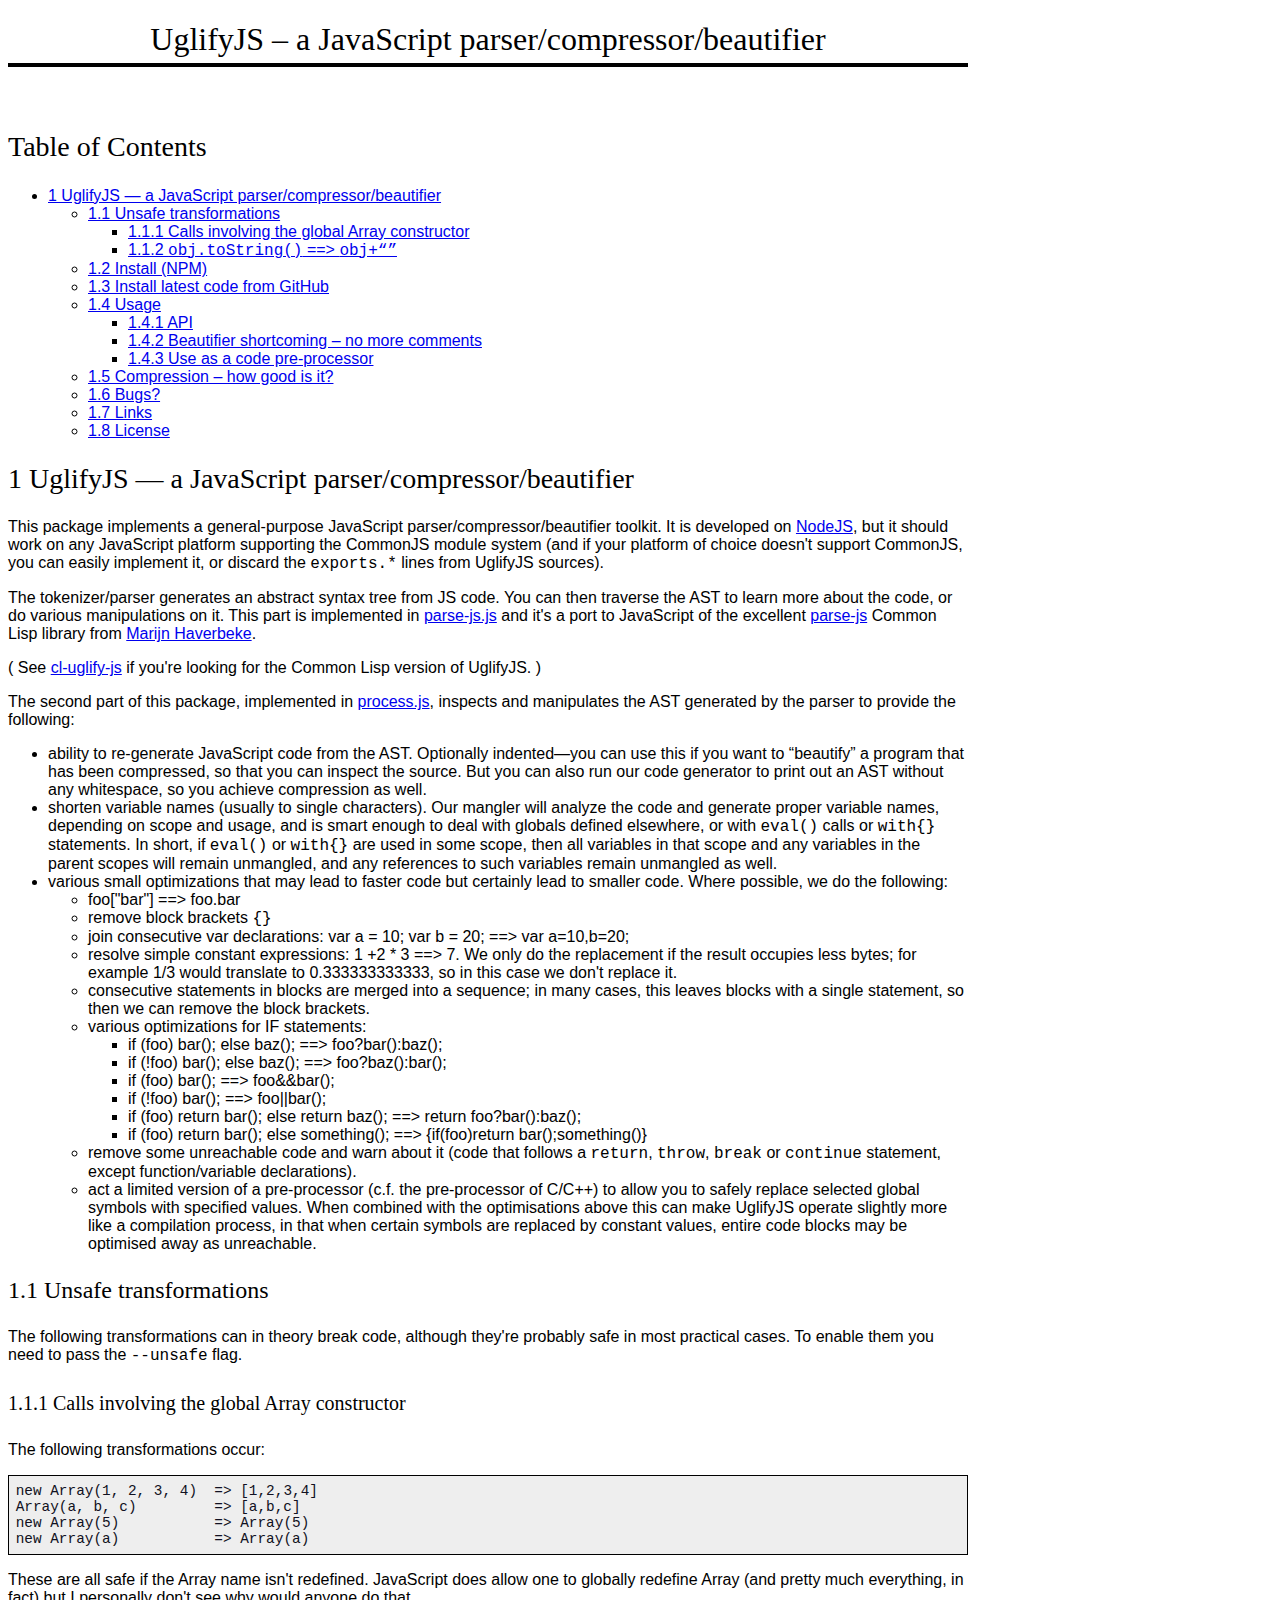
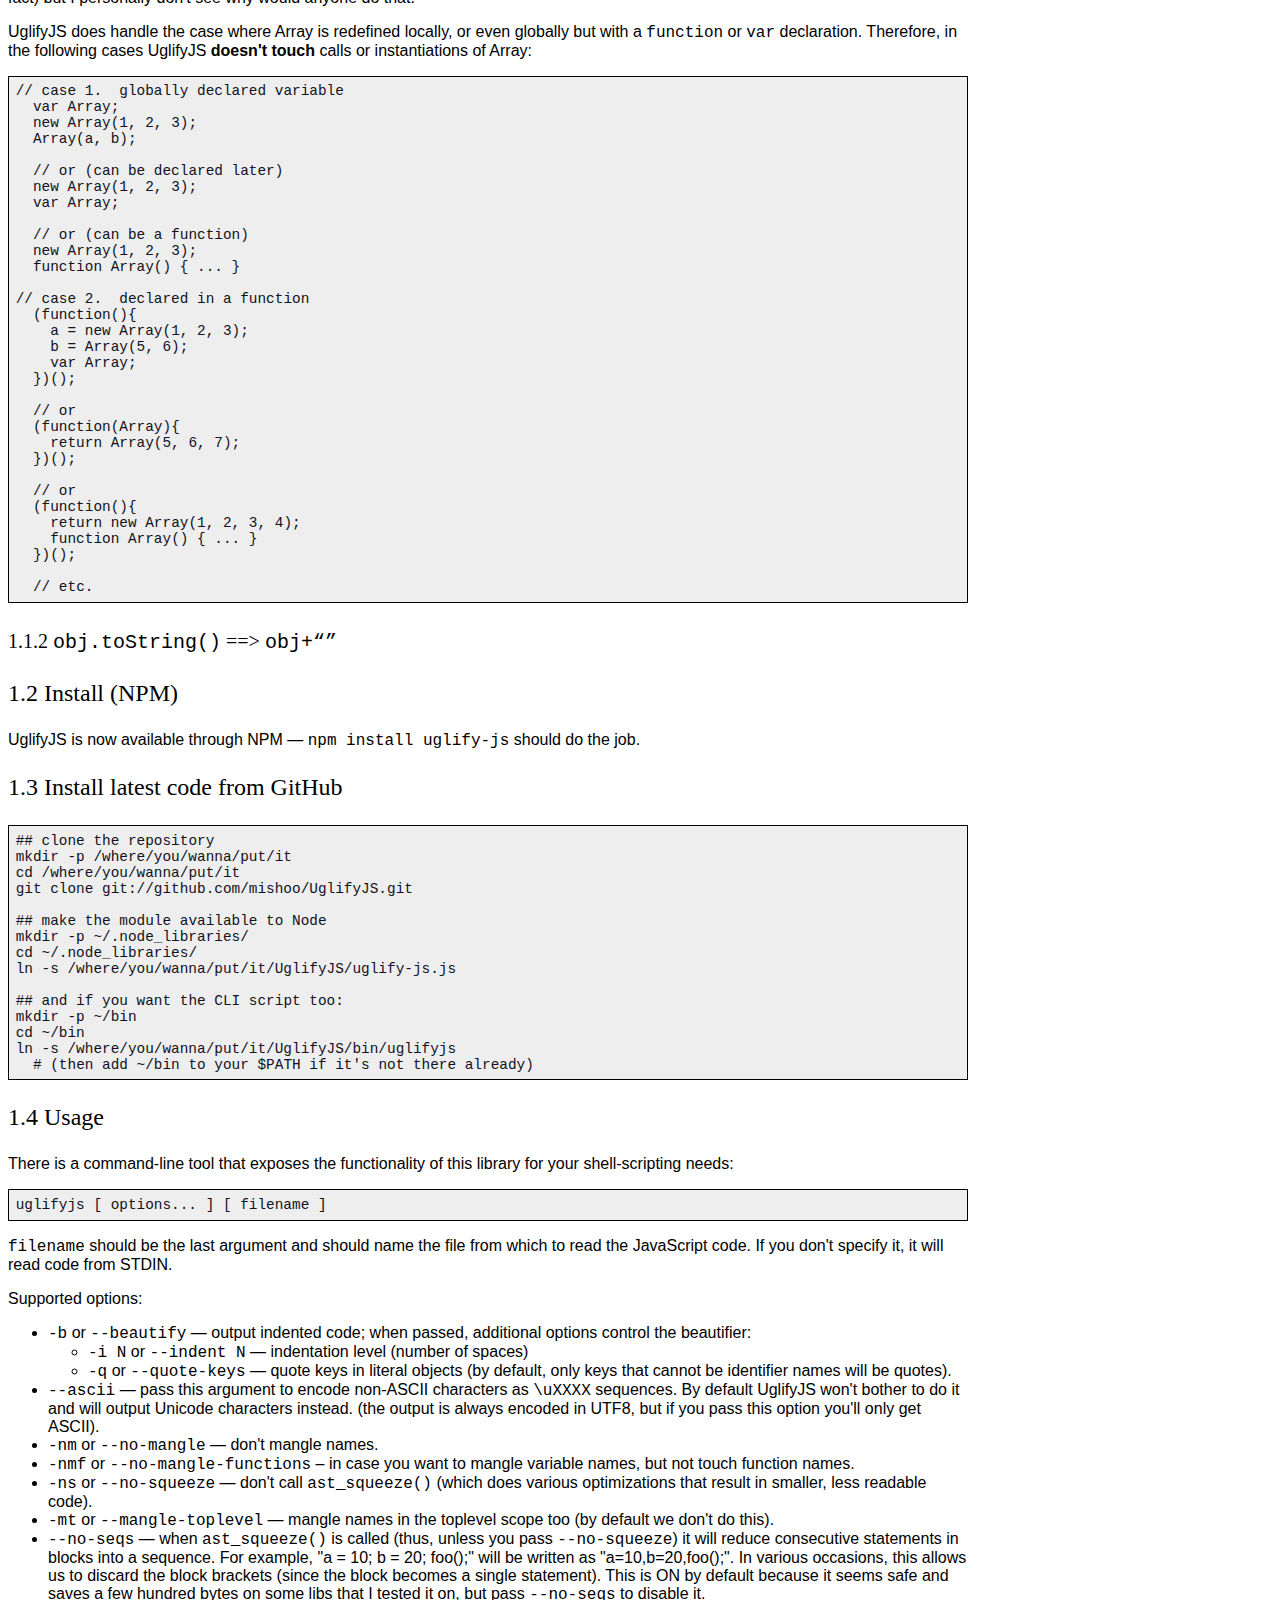
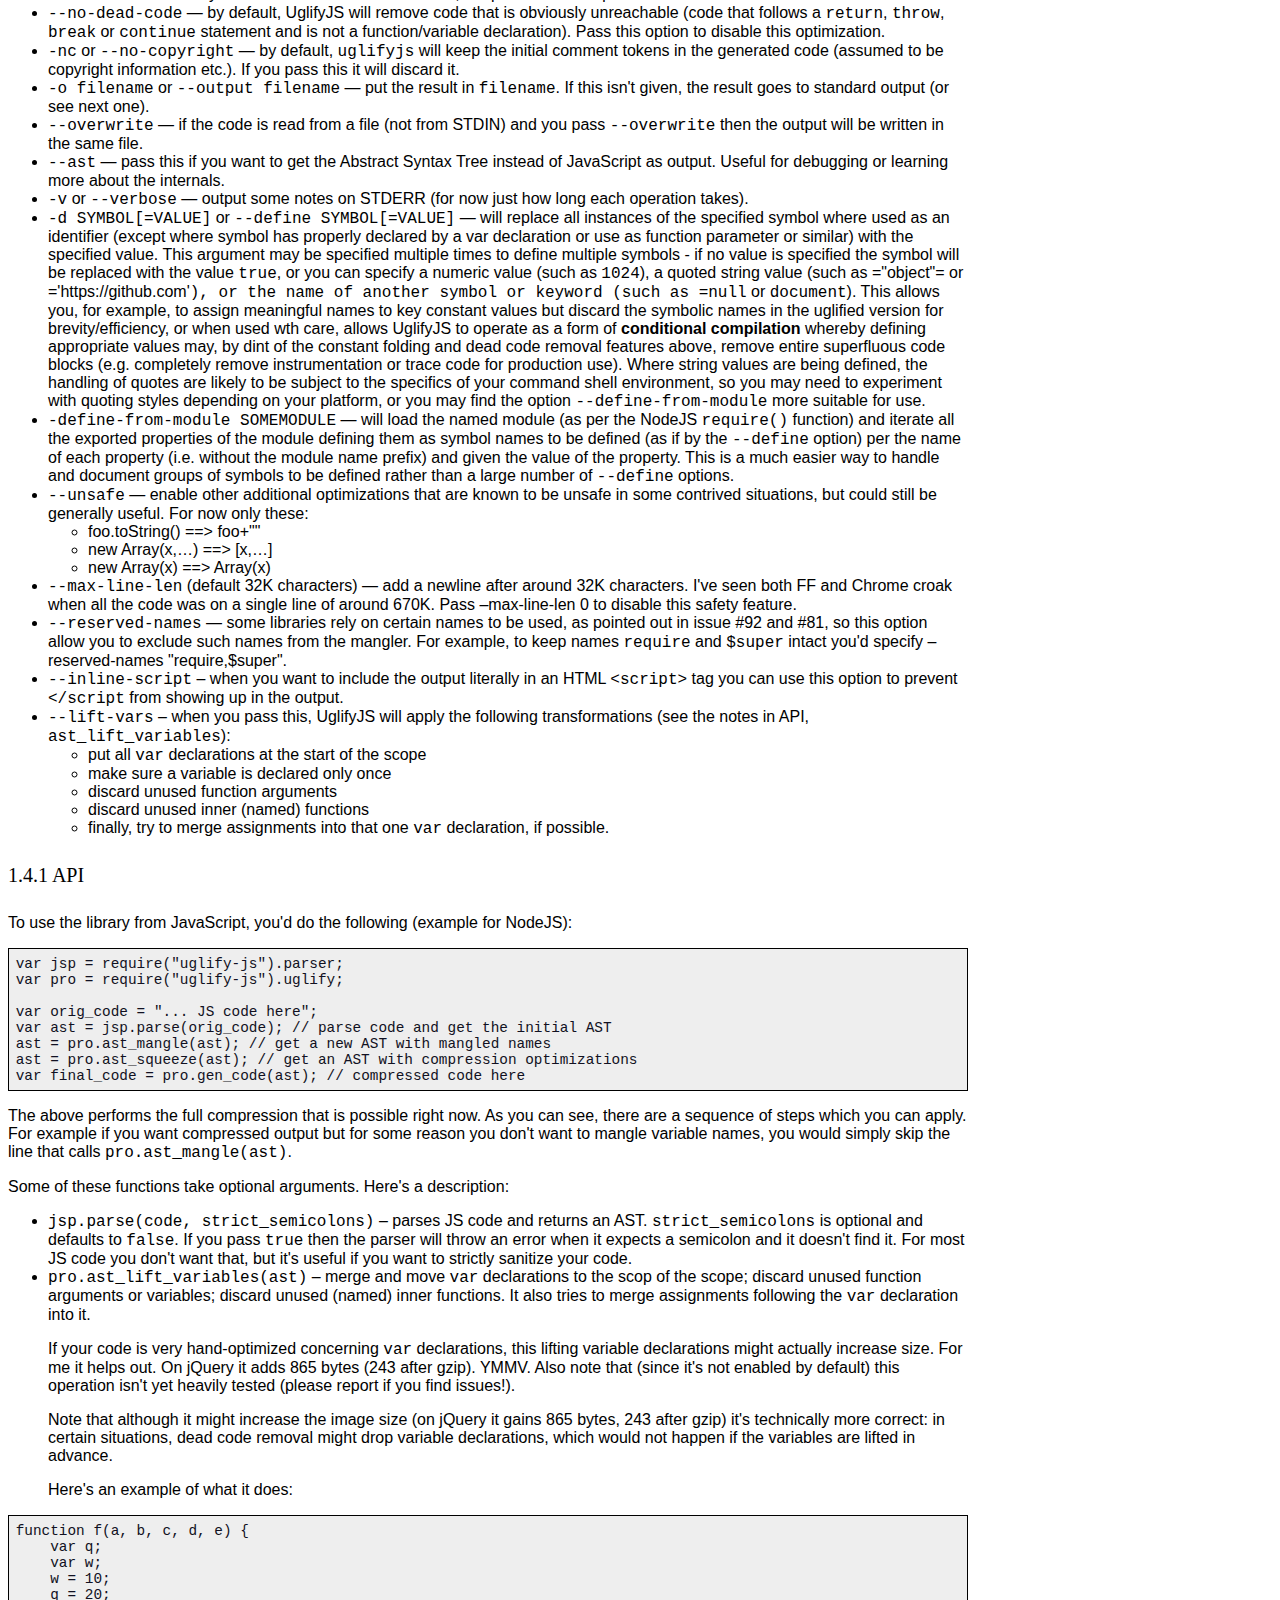
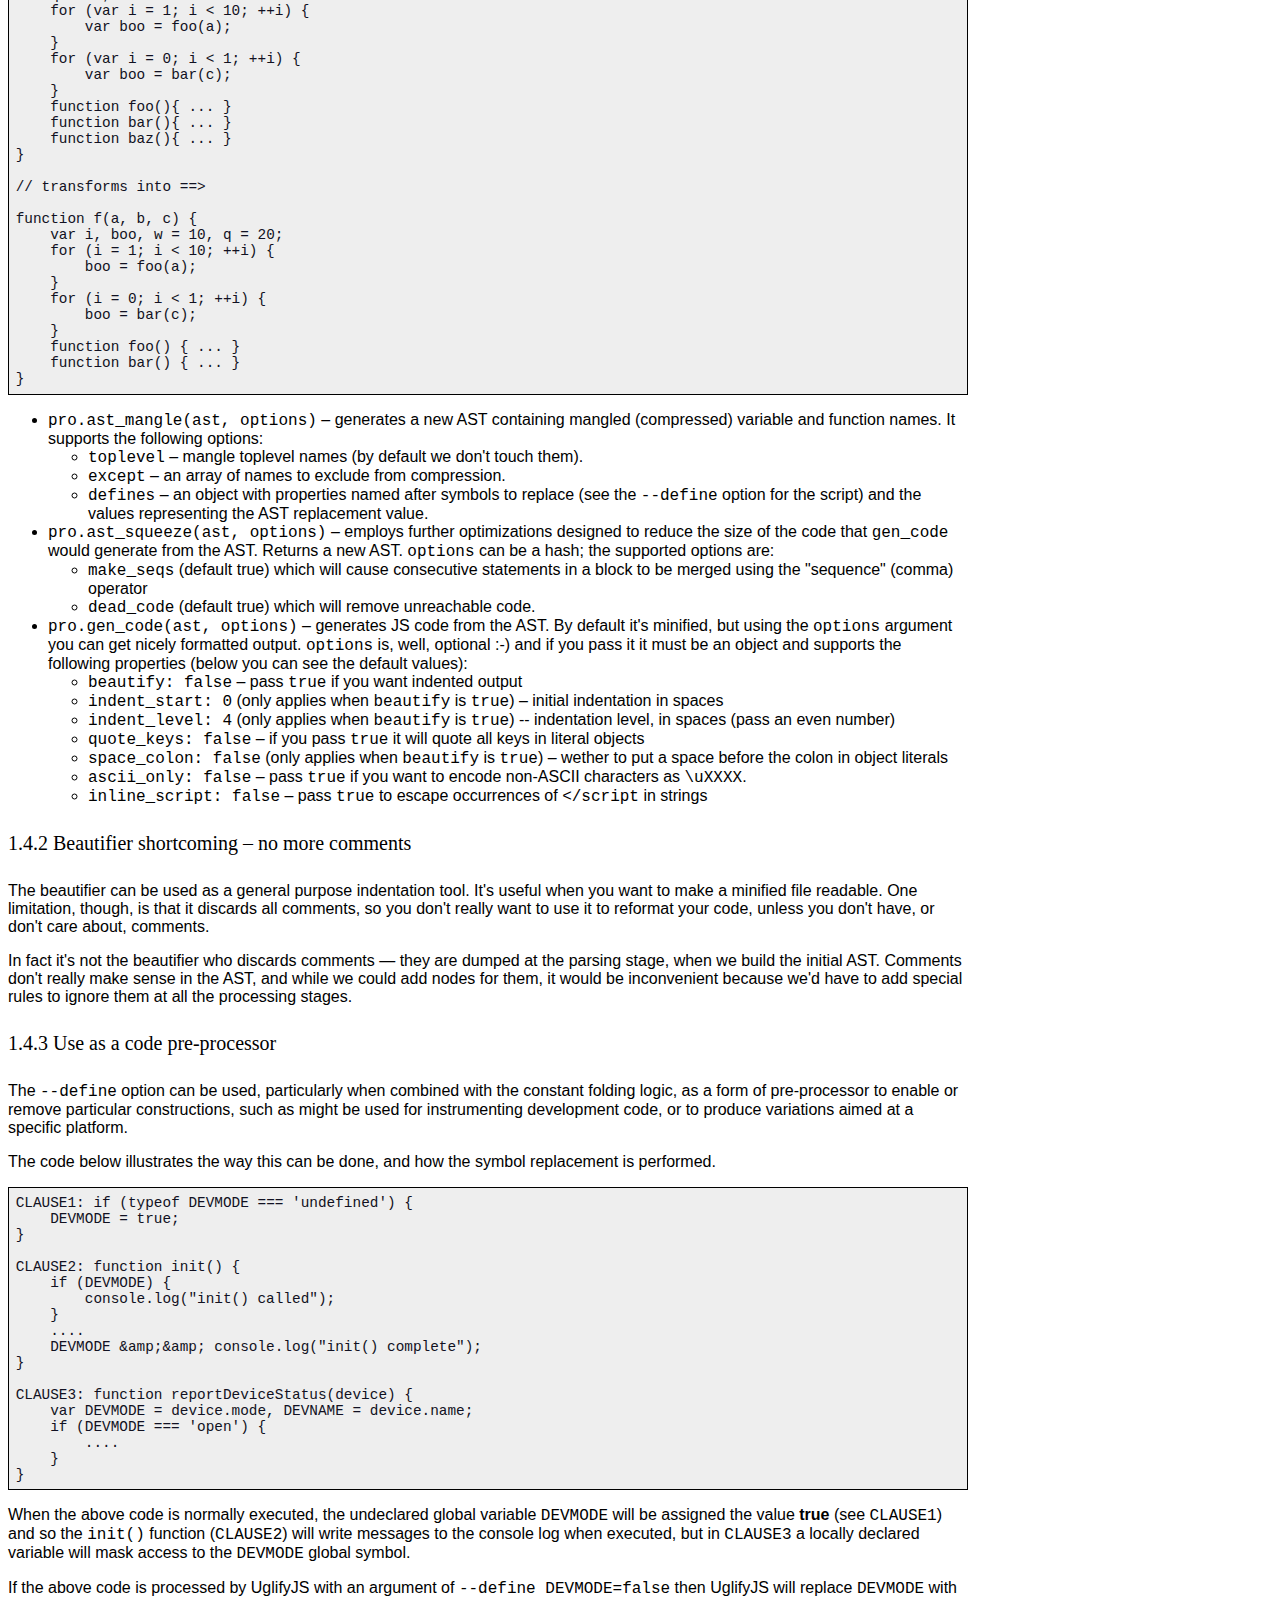
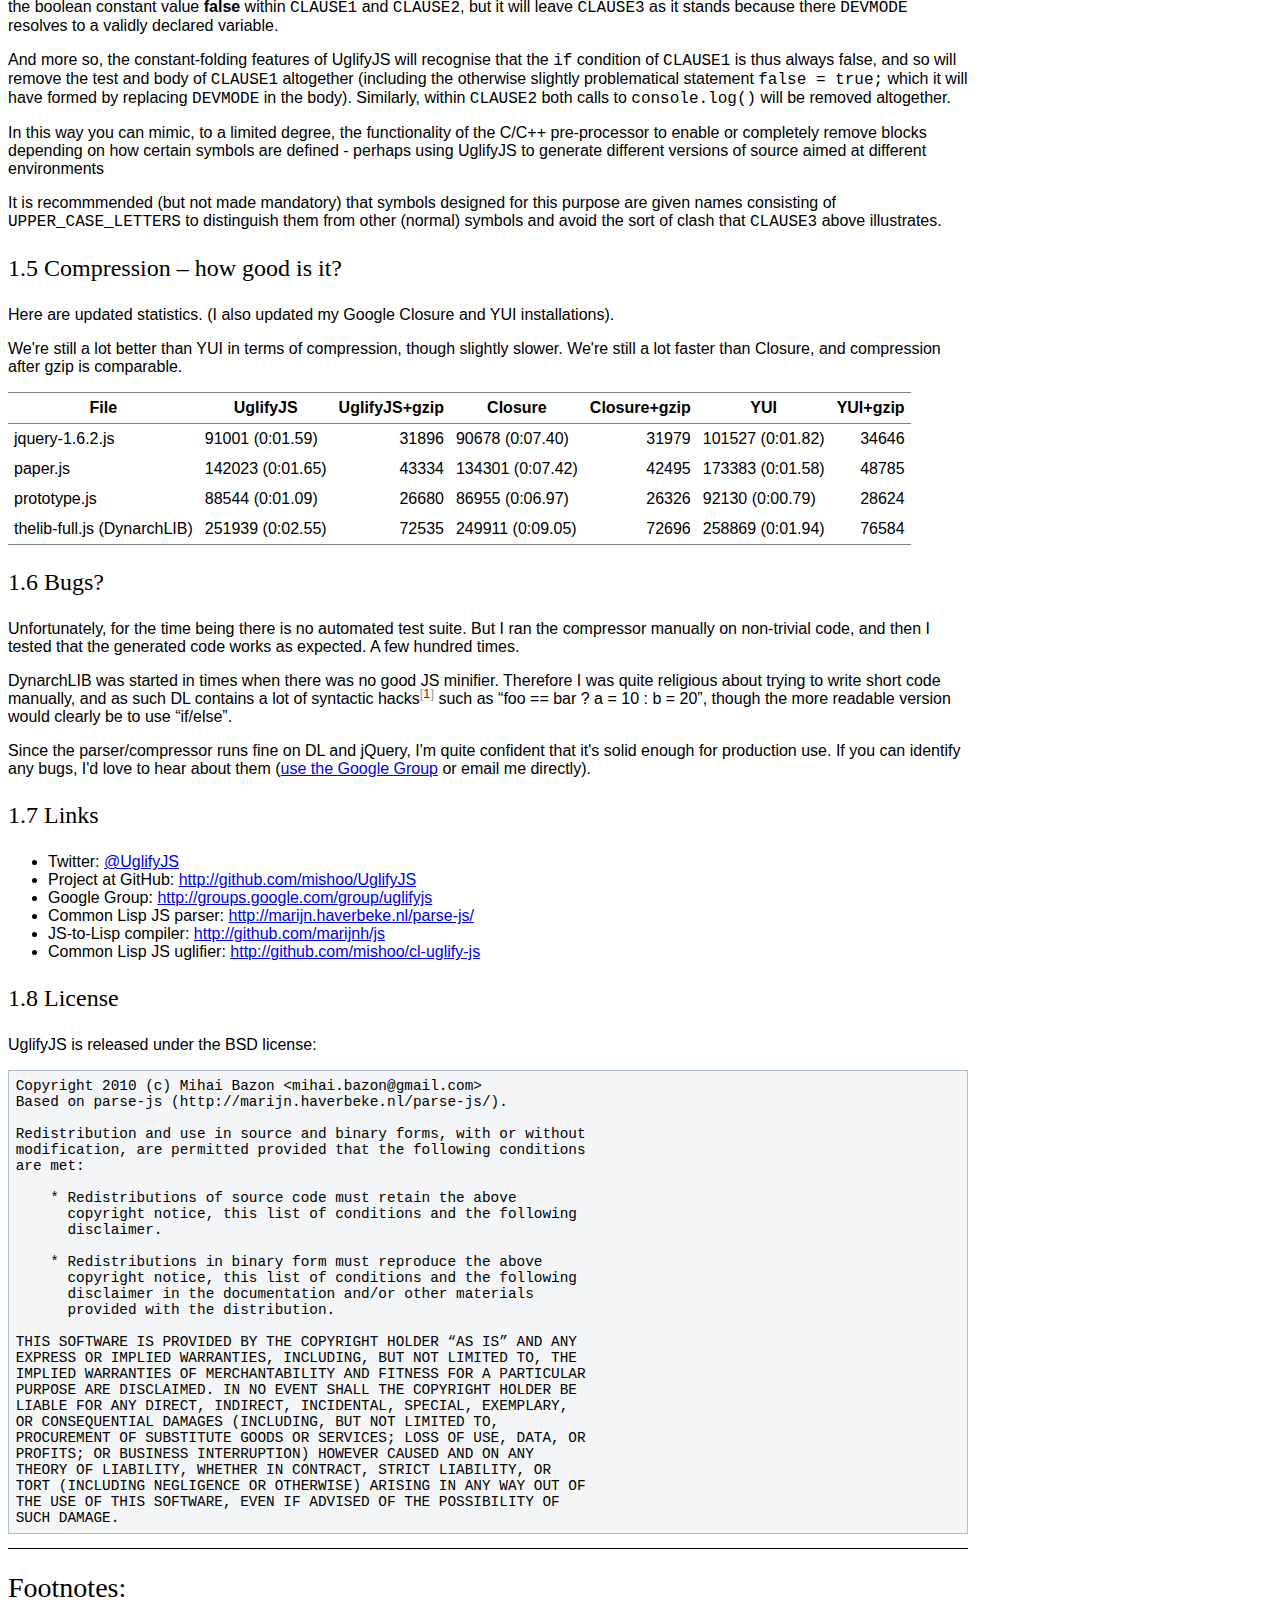
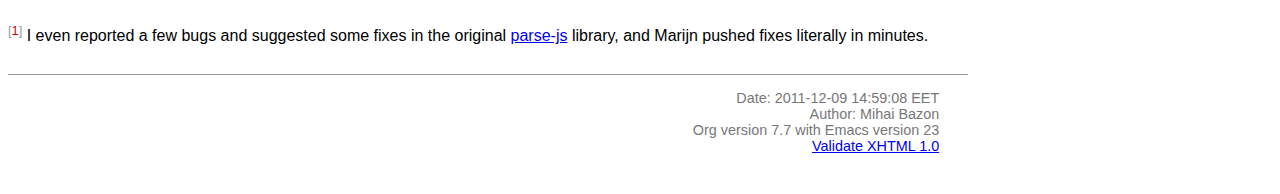
<file: packages/modules/node_modules/uglify-js/README.html>
<?xml version="1.0" encoding="utf-8"?>
<!DOCTYPE html PUBLIC "-//W3C//DTD XHTML 1.0 Strict//EN"
               "http://www.w3.org/TR/xhtml1/DTD/xhtml1-strict.dtd">
<html xmlns="http://www.w3.org/1999/xhtml"
lang="en" xml:lang="en">
<head>
<title>UglifyJS &ndash; a JavaScript parser/compressor/beautifier</title>
<meta http-equiv="Content-Type" content="text/html;charset=utf-8"/>
<meta name="generator" content="Org-mode"/>
<meta name="generated" content="2011-12-09 14:59:08 EET"/>
<meta name="author" content="Mihai Bazon"/>
<meta name="description" content="a JavaScript parser/compressor/beautifier in JavaScript"/>
<meta name="keywords" content="javascript, js, parser, compiler, compressor, mangle, minify, minifier"/>
<style type="text/css">
 <!--/*--><![CDATA[/*><!--*/
  html { font-family: Times, serif; font-size: 12pt; }
  .title  { text-align: center; }
  .todo   { color: red; }
  .done   { color: green; }
  .tag    { background-color: #add8e6; font-weight:normal }
  .target { }
  .timestamp { color: #bebebe; }
  .timestamp-kwd { color: #5f9ea0; }
  .right  {margin-left:auto; margin-right:0px;  text-align:right;}
  .left   {margin-left:0px;  margin-right:auto; text-align:left;}
  .center {margin-left:auto; margin-right:auto; text-align:center;}
  p.verse { margin-left: 3% }
  pre {
	border: 1pt solid #AEBDCC;
	background-color: #F3F5F7;
	padding: 5pt;
	font-family: courier, monospace;
        font-size: 90%;
        overflow:auto;
  }
  table { border-collapse: collapse; }
  td, th { vertical-align: top;  }
  th.right  { text-align:center;  }
  th.left   { text-align:center;   }
  th.center { text-align:center; }
  td.right  { text-align:right;  }
  td.left   { text-align:left;   }
  td.center { text-align:center; }
  dt { font-weight: bold; }
  div.figure { padding: 0.5em; }
  div.figure p { text-align: center; }
  div.inlinetask {
    padding:10px;
    border:2px solid gray;
    margin:10px;
    background: #ffffcc;
  }
  textarea { overflow-x: auto; }
  .linenr { font-size:smaller }
  .code-highlighted {background-color:#ffff00;}
  .org-info-js_info-navigation { border-style:none; }
  #org-info-js_console-label { font-size:10px; font-weight:bold;
                               white-space:nowrap; }
  .org-info-js_search-highlight {background-color:#ffff00; color:#000000;
                                 font-weight:bold; }
  /*]]>*/-->
</style>
<link rel="stylesheet" type="text/css" href="docstyle.css" />
<script type="text/javascript">
<!--/*--><![CDATA[/*><!--*/
 function CodeHighlightOn(elem, id)
 {
   var target = document.getElementById(id);
   if(null != target) {
     elem.cacheClassElem = elem.className;
     elem.cacheClassTarget = target.className;
     target.className = "code-highlighted";
     elem.className   = "code-highlighted";
   }
 }
 function CodeHighlightOff(elem, id)
 {
   var target = document.getElementById(id);
   if(elem.cacheClassElem)
     elem.className = elem.cacheClassElem;
   if(elem.cacheClassTarget)
     target.className = elem.cacheClassTarget;
 }
/*]]>*///-->
</script>

</head>
<body>

<div id="preamble">

</div>

<div id="content">
<h1 class="title">UglifyJS &ndash; a JavaScript parser/compressor/beautifier</h1>


<div id="table-of-contents">
<h2>Table of Contents</h2>
<div id="text-table-of-contents">
<ul>
<li><a href="#sec-1">1 UglifyJS &mdash; a JavaScript parser/compressor/beautifier </a>
<ul>
<li><a href="#sec-1-1">1.1 Unsafe transformations </a>
<ul>
<li><a href="#sec-1-1-1">1.1.1 Calls involving the global Array constructor </a></li>
<li><a href="#sec-1-1-2">1.1.2 <code>obj.toString()</code> ==&gt; <code>obj+“”</code> </a></li>
</ul>
</li>
<li><a href="#sec-1-2">1.2 Install (NPM) </a></li>
<li><a href="#sec-1-3">1.3 Install latest code from GitHub </a></li>
<li><a href="#sec-1-4">1.4 Usage </a>
<ul>
<li><a href="#sec-1-4-1">1.4.1 API </a></li>
<li><a href="#sec-1-4-2">1.4.2 Beautifier shortcoming &ndash; no more comments </a></li>
<li><a href="#sec-1-4-3">1.4.3 Use as a code pre-processor </a></li>
</ul>
</li>
<li><a href="#sec-1-5">1.5 Compression &ndash; how good is it? </a></li>
<li><a href="#sec-1-6">1.6 Bugs? </a></li>
<li><a href="#sec-1-7">1.7 Links </a></li>
<li><a href="#sec-1-8">1.8 License </a></li>
</ul>
</li>
</ul>
</div>
</div>

<div id="outline-container-1" class="outline-2">
<h2 id="sec-1"><span class="section-number-2">1</span> UglifyJS &mdash; a JavaScript parser/compressor/beautifier </h2>
<div class="outline-text-2" id="text-1">


<p>
This package implements a general-purpose JavaScript
parser/compressor/beautifier toolkit.  It is developed on <a href="http://nodejs.org/">NodeJS</a>, but it
should work on any JavaScript platform supporting the CommonJS module system
(and if your platform of choice doesn't support CommonJS, you can easily
implement it, or discard the <code>exports.*</code> lines from UglifyJS sources).
</p>
<p>
The tokenizer/parser generates an abstract syntax tree from JS code.  You
can then traverse the AST to learn more about the code, or do various
manipulations on it.  This part is implemented in <a href="../lib/parse-js.js">parse-js.js</a> and it's a
port to JavaScript of the excellent <a href="http://marijn.haverbeke.nl/parse-js/">parse-js</a> Common Lisp library from <a href="http://marijn.haverbeke.nl/">Marijn Haverbeke</a>.
</p>
<p>
( See <a href="http://github.com/mishoo/cl-uglify-js">cl-uglify-js</a> if you're looking for the Common Lisp version of
UglifyJS. )
</p>
<p>
The second part of this package, implemented in <a href="../lib/process.js">process.js</a>, inspects and
manipulates the AST generated by the parser to provide the following:
</p>
<ul>
<li>ability to re-generate JavaScript code from the AST.  Optionally
  indented&mdash;you can use this if you want to “beautify” a program that has
  been compressed, so that you can inspect the source.  But you can also run
  our code generator to print out an AST without any whitespace, so you
  achieve compression as well.

</li>
<li>shorten variable names (usually to single characters).  Our mangler will
  analyze the code and generate proper variable names, depending on scope
  and usage, and is smart enough to deal with globals defined elsewhere, or
  with <code>eval()</code> calls or <code>with{}</code> statements.  In short, if <code>eval()</code> or
  <code>with{}</code> are used in some scope, then all variables in that scope and any
  variables in the parent scopes will remain unmangled, and any references
  to such variables remain unmangled as well.

</li>
<li>various small optimizations that may lead to faster code but certainly
  lead to smaller code.  Where possible, we do the following:

<ul>
<li>foo["bar"]  ==&gt;  foo.bar

</li>
<li>remove block brackets <code>{}</code>

</li>
<li>join consecutive var declarations:
    var a = 10; var b = 20; ==&gt; var a=10,b=20;

</li>
<li>resolve simple constant expressions: 1 +2 * 3 ==&gt; 7.  We only do the
    replacement if the result occupies less bytes; for example 1/3 would
    translate to 0.333333333333, so in this case we don't replace it.

</li>
<li>consecutive statements in blocks are merged into a sequence; in many
    cases, this leaves blocks with a single statement, so then we can remove
    the block brackets.

</li>
<li>various optimizations for IF statements:

<ul>
<li>if (foo) bar(); else baz(); ==&gt; foo?bar():baz();
</li>
<li>if (!foo) bar(); else baz(); ==&gt; foo?baz():bar();
</li>
<li>if (foo) bar(); ==&gt; foo&amp;&amp;bar();
</li>
<li>if (!foo) bar(); ==&gt; foo||bar();
</li>
<li>if (foo) return bar(); else return baz(); ==&gt; return foo?bar():baz();
</li>
<li>if (foo) return bar(); else something(); ==&gt; {if(foo)return bar();something()}

</li>
</ul>

</li>
<li>remove some unreachable code and warn about it (code that follows a
    <code>return</code>, <code>throw</code>, <code>break</code> or <code>continue</code> statement, except
    function/variable declarations).

</li>
<li>act a limited version of a pre-processor (c.f. the pre-processor of
    C/C++) to allow you to safely replace selected global symbols with
    specified values.  When combined with the optimisations above this can
    make UglifyJS operate slightly more like a compilation process, in
    that when certain symbols are replaced by constant values, entire code
    blocks may be optimised away as unreachable.
</li>
</ul>

</li>
</ul>



</div>

<div id="outline-container-1-1" class="outline-3">
<h3 id="sec-1-1"><span class="section-number-3">1.1</span> <span class="target">Unsafe transformations</span>  </h3>
<div class="outline-text-3" id="text-1-1">


<p>
The following transformations can in theory break code, although they're
probably safe in most practical cases.  To enable them you need to pass the
<code>--unsafe</code> flag.
</p>

</div>

<div id="outline-container-1-1-1" class="outline-4">
<h4 id="sec-1-1-1"><span class="section-number-4">1.1.1</span> Calls involving the global Array constructor </h4>
<div class="outline-text-4" id="text-1-1-1">


<p>
The following transformations occur:
</p>



<pre class="src src-js"><span class="org-keyword">new</span> <span class="org-type">Array</span>(1, 2, 3, 4)  =&gt; [1,2,3,4]
Array(a, b, c)         =&gt; [a,b,c]
<span class="org-keyword">new</span> <span class="org-type">Array</span>(5)           =&gt; Array(5)
<span class="org-keyword">new</span> <span class="org-type">Array</span>(a)           =&gt; Array(a)
</pre>


<p>
These are all safe if the Array name isn't redefined.  JavaScript does allow
one to globally redefine Array (and pretty much everything, in fact) but I
personally don't see why would anyone do that.
</p>
<p>
UglifyJS does handle the case where Array is redefined locally, or even
globally but with a <code>function</code> or <code>var</code> declaration.  Therefore, in the
following cases UglifyJS <b>doesn't touch</b> calls or instantiations of Array:
</p>



<pre class="src src-js"><span class="org-comment-delimiter">// </span><span class="org-comment">case 1.  globally declared variable</span>
  <span class="org-keyword">var</span> <span class="org-variable-name">Array</span>;
  <span class="org-keyword">new</span> <span class="org-type">Array</span>(1, 2, 3);
  Array(a, b);

  <span class="org-comment-delimiter">// </span><span class="org-comment">or (can be declared later)</span>
  <span class="org-keyword">new</span> <span class="org-type">Array</span>(1, 2, 3);
  <span class="org-keyword">var</span> <span class="org-variable-name">Array</span>;

  <span class="org-comment-delimiter">// </span><span class="org-comment">or (can be a function)</span>
  <span class="org-keyword">new</span> <span class="org-type">Array</span>(1, 2, 3);
  <span class="org-keyword">function</span> <span class="org-function-name">Array</span>() { ... }

<span class="org-comment-delimiter">// </span><span class="org-comment">case 2.  declared in a function</span>
  (<span class="org-keyword">function</span>(){
    a = <span class="org-keyword">new</span> <span class="org-type">Array</span>(1, 2, 3);
    b = Array(5, 6);
    <span class="org-keyword">var</span> <span class="org-variable-name">Array</span>;
  })();

  <span class="org-comment-delimiter">// </span><span class="org-comment">or</span>
  (<span class="org-keyword">function</span>(<span class="org-variable-name">Array</span>){
    <span class="org-keyword">return</span> Array(5, 6, 7);
  })();

  <span class="org-comment-delimiter">// </span><span class="org-comment">or</span>
  (<span class="org-keyword">function</span>(){
    <span class="org-keyword">return</span> <span class="org-keyword">new</span> <span class="org-type">Array</span>(1, 2, 3, 4);
    <span class="org-keyword">function</span> <span class="org-function-name">Array</span>() { ... }
  })();

  <span class="org-comment-delimiter">// </span><span class="org-comment">etc.</span>
</pre>


</div>

</div>

<div id="outline-container-1-1-2" class="outline-4">
<h4 id="sec-1-1-2"><span class="section-number-4">1.1.2</span> <code>obj.toString()</code> ==&gt; <code>obj+“”</code> </h4>
<div class="outline-text-4" id="text-1-1-2">


</div>
</div>

</div>

<div id="outline-container-1-2" class="outline-3">
<h3 id="sec-1-2"><span class="section-number-3">1.2</span> Install (NPM) </h3>
<div class="outline-text-3" id="text-1-2">


<p>
UglifyJS is now available through NPM &mdash; <code>npm install uglify-js</code> should do
the job.
</p>
</div>

</div>

<div id="outline-container-1-3" class="outline-3">
<h3 id="sec-1-3"><span class="section-number-3">1.3</span> Install latest code from GitHub </h3>
<div class="outline-text-3" id="text-1-3">





<pre class="src src-sh"><span class="org-comment-delimiter">## </span><span class="org-comment">clone the repository</span>
mkdir -p /where/you/wanna/put/it
<span class="org-builtin">cd</span> /where/you/wanna/put/it
git clone git://github.com/mishoo/UglifyJS.git

<span class="org-comment-delimiter">## </span><span class="org-comment">make the module available to Node</span>
mkdir -p ~/.node_libraries/
<span class="org-builtin">cd</span> ~/.node_libraries/
ln -s /where/you/wanna/put/it/UglifyJS/uglify-js.js

<span class="org-comment-delimiter">## </span><span class="org-comment">and if you want the CLI script too:</span>
mkdir -p ~/bin
<span class="org-builtin">cd</span> ~/bin
ln -s /where/you/wanna/put/it/UglifyJS/bin/uglifyjs
  <span class="org-comment-delimiter"># </span><span class="org-comment">(then add ~/bin to your $PATH if it's not there already)</span>
</pre>


</div>

</div>

<div id="outline-container-1-4" class="outline-3">
<h3 id="sec-1-4"><span class="section-number-3">1.4</span> Usage </h3>
<div class="outline-text-3" id="text-1-4">


<p>
There is a command-line tool that exposes the functionality of this library
for your shell-scripting needs:
</p>



<pre class="src src-sh">uglifyjs [ options... ] [ filename ]
</pre>


<p>
<code>filename</code> should be the last argument and should name the file from which
to read the JavaScript code.  If you don't specify it, it will read code
from STDIN.
</p>
<p>
Supported options:
</p>
<ul>
<li><code>-b</code> or <code>--beautify</code> &mdash; output indented code; when passed, additional
  options control the beautifier:

<ul>
<li><code>-i N</code> or <code>--indent N</code> &mdash; indentation level (number of spaces)

</li>
<li><code>-q</code> or <code>--quote-keys</code> &mdash; quote keys in literal objects (by default,
    only keys that cannot be identifier names will be quotes).

</li>
</ul>

</li>
<li><code>--ascii</code> &mdash; pass this argument to encode non-ASCII characters as
  <code>\uXXXX</code> sequences.  By default UglifyJS won't bother to do it and will
  output Unicode characters instead.  (the output is always encoded in UTF8,
  but if you pass this option you'll only get ASCII).

</li>
<li><code>-nm</code> or <code>--no-mangle</code> &mdash; don't mangle names.

</li>
<li><code>-nmf</code> or <code>--no-mangle-functions</code> &ndash; in case you want to mangle variable
  names, but not touch function names.

</li>
<li><code>-ns</code> or <code>--no-squeeze</code> &mdash; don't call <code>ast_squeeze()</code> (which does various
  optimizations that result in smaller, less readable code).

</li>
<li><code>-mt</code> or <code>--mangle-toplevel</code> &mdash; mangle names in the toplevel scope too
  (by default we don't do this).

</li>
<li><code>--no-seqs</code> &mdash; when <code>ast_squeeze()</code> is called (thus, unless you pass
  <code>--no-squeeze</code>) it will reduce consecutive statements in blocks into a
  sequence.  For example, "a = 10; b = 20; foo();" will be written as
  "a=10,b=20,foo();".  In various occasions, this allows us to discard the
  block brackets (since the block becomes a single statement).  This is ON
  by default because it seems safe and saves a few hundred bytes on some
  libs that I tested it on, but pass <code>--no-seqs</code> to disable it.

</li>
<li><code>--no-dead-code</code> &mdash; by default, UglifyJS will remove code that is
  obviously unreachable (code that follows a <code>return</code>, <code>throw</code>, <code>break</code> or
  <code>continue</code> statement and is not a function/variable declaration).  Pass
  this option to disable this optimization.

</li>
<li><code>-nc</code> or <code>--no-copyright</code> &mdash; by default, <code>uglifyjs</code> will keep the initial
  comment tokens in the generated code (assumed to be copyright information
  etc.).  If you pass this it will discard it.

</li>
<li><code>-o filename</code> or <code>--output filename</code> &mdash; put the result in <code>filename</code>.  If
  this isn't given, the result goes to standard output (or see next one).

</li>
<li><code>--overwrite</code> &mdash; if the code is read from a file (not from STDIN) and you
  pass <code>--overwrite</code> then the output will be written in the same file.

</li>
<li><code>--ast</code> &mdash; pass this if you want to get the Abstract Syntax Tree instead
  of JavaScript as output.  Useful for debugging or learning more about the
  internals.

</li>
<li><code>-v</code> or <code>--verbose</code> &mdash; output some notes on STDERR (for now just how long
  each operation takes).

</li>
<li><code>-d SYMBOL[=VALUE]</code> or <code>--define SYMBOL[=VALUE]</code> &mdash; will replace
  all instances of the specified symbol where used as an identifier
  (except where symbol has properly declared by a var declaration or
  use as function parameter or similar) with the specified value. This
  argument may be specified multiple times to define multiple
  symbols - if no value is specified the symbol will be replaced with
  the value <code>true</code>, or you can specify a numeric value (such as
  <code>1024</code>), a quoted string value (such as ="object"= or
  ='https://github.com'<code>), or the name of another symbol or keyword   (such as =null</code> or <code>document</code>).
  This allows you, for example, to assign meaningful names to key
  constant values but discard the symbolic names in the uglified
  version for brevity/efficiency, or when used wth care, allows
  UglifyJS to operate as a form of <b>conditional compilation</b>
  whereby defining appropriate values may, by dint of the constant
  folding and dead code removal features above, remove entire
  superfluous code blocks (e.g. completely remove instrumentation or
  trace code for production use).
  Where string values are being defined, the handling of quotes are
  likely to be subject to the specifics of your command shell
  environment, so you may need to experiment with quoting styles
  depending on your platform, or you may find the option
  <code>--define-from-module</code> more suitable for use.

</li>
<li><code>-define-from-module SOMEMODULE</code> &mdash; will load the named module (as
  per the NodeJS <code>require()</code> function) and iterate all the exported
  properties of the module defining them as symbol names to be defined
  (as if by the <code>--define</code> option) per the name of each property
  (i.e. without the module name prefix) and given the value of the
  property. This is a much easier way to handle and document groups of
  symbols to be defined rather than a large number of <code>--define</code>
  options.

</li>
<li><code>--unsafe</code> &mdash; enable other additional optimizations that are known to be
  unsafe in some contrived situations, but could still be generally useful.
  For now only these:

<ul>
<li>foo.toString()  ==&gt;  foo+""
</li>
<li>new Array(x,&hellip;)  ==&gt; [x,&hellip;]
</li>
<li>new Array(x) ==&gt; Array(x)

</li>
</ul>

</li>
<li><code>--max-line-len</code> (default 32K characters) &mdash; add a newline after around
  32K characters.  I've seen both FF and Chrome croak when all the code was
  on a single line of around 670K.  Pass &ndash;max-line-len 0 to disable this
  safety feature.

</li>
<li><code>--reserved-names</code> &mdash; some libraries rely on certain names to be used, as
  pointed out in issue #92 and #81, so this option allow you to exclude such
  names from the mangler.  For example, to keep names <code>require</code> and <code>$super</code>
  intact you'd specify &ndash;reserved-names "require,$super".

</li>
<li><code>--inline-script</code> &ndash; when you want to include the output literally in an
  HTML <code>&lt;script&gt;</code> tag you can use this option to prevent <code>&lt;/script</code> from
  showing up in the output.

</li>
<li><code>--lift-vars</code> &ndash; when you pass this, UglifyJS will apply the following
  transformations (see the notes in API, <code>ast_lift_variables</code>):

<ul>
<li>put all <code>var</code> declarations at the start of the scope
</li>
<li>make sure a variable is declared only once
</li>
<li>discard unused function arguments
</li>
<li>discard unused inner (named) functions
</li>
<li>finally, try to merge assignments into that one <code>var</code> declaration, if
    possible.
</li>
</ul>

</li>
</ul>



</div>

<div id="outline-container-1-4-1" class="outline-4">
<h4 id="sec-1-4-1"><span class="section-number-4">1.4.1</span> API </h4>
<div class="outline-text-4" id="text-1-4-1">


<p>
To use the library from JavaScript, you'd do the following (example for
NodeJS):
</p>



<pre class="src src-js"><span class="org-keyword">var</span> <span class="org-variable-name">jsp</span> = require(<span class="org-string">"uglify-js"</span>).parser;
<span class="org-keyword">var</span> <span class="org-variable-name">pro</span> = require(<span class="org-string">"uglify-js"</span>).uglify;

<span class="org-keyword">var</span> <span class="org-variable-name">orig_code</span> = <span class="org-string">"... JS code here"</span>;
<span class="org-keyword">var</span> <span class="org-variable-name">ast</span> = jsp.parse(orig_code); <span class="org-comment-delimiter">// </span><span class="org-comment">parse code and get the initial AST</span>
ast = pro.ast_mangle(ast); <span class="org-comment-delimiter">// </span><span class="org-comment">get a new AST with mangled names</span>
ast = pro.ast_squeeze(ast); <span class="org-comment-delimiter">// </span><span class="org-comment">get an AST with compression optimizations</span>
<span class="org-keyword">var</span> <span class="org-variable-name">final_code</span> = pro.gen_code(ast); <span class="org-comment-delimiter">// </span><span class="org-comment">compressed code here</span>
</pre>


<p>
The above performs the full compression that is possible right now.  As you
can see, there are a sequence of steps which you can apply.  For example if
you want compressed output but for some reason you don't want to mangle
variable names, you would simply skip the line that calls
<code>pro.ast_mangle(ast)</code>.
</p>
<p>
Some of these functions take optional arguments.  Here's a description:
</p>
<ul>
<li><code>jsp.parse(code, strict_semicolons)</code> &ndash; parses JS code and returns an AST.
  <code>strict_semicolons</code> is optional and defaults to <code>false</code>.  If you pass
  <code>true</code> then the parser will throw an error when it expects a semicolon and
  it doesn't find it.  For most JS code you don't want that, but it's useful
  if you want to strictly sanitize your code.

</li>
<li><code>pro.ast_lift_variables(ast)</code> &ndash; merge and move <code>var</code> declarations to the
  scop of the scope; discard unused function arguments or variables; discard
  unused (named) inner functions.  It also tries to merge assignments
  following the <code>var</code> declaration into it.

<p>
  If your code is very hand-optimized concerning <code>var</code> declarations, this
  lifting variable declarations might actually increase size.  For me it
  helps out.  On jQuery it adds 865 bytes (243 after gzip).  YMMV.  Also
  note that (since it's not enabled by default) this operation isn't yet
  heavily tested (please report if you find issues!).
</p>
<p>
  Note that although it might increase the image size (on jQuery it gains
  865 bytes, 243 after gzip) it's technically more correct: in certain
  situations, dead code removal might drop variable declarations, which
  would not happen if the variables are lifted in advance.
</p>
<p>
  Here's an example of what it does:
</p></li>
</ul>





<pre class="src src-js"><span class="org-keyword">function</span> <span class="org-function-name">f</span>(<span class="org-variable-name">a</span>, <span class="org-variable-name">b</span>, <span class="org-variable-name">c</span>, <span class="org-variable-name">d</span>, <span class="org-variable-name">e</span>) {
    <span class="org-keyword">var</span> <span class="org-variable-name">q</span>;
    <span class="org-keyword">var</span> <span class="org-variable-name">w</span>;
    w = 10;
    q = 20;
    <span class="org-keyword">for</span> (<span class="org-keyword">var</span> <span class="org-variable-name">i</span> = 1; i &lt; 10; ++i) {
        <span class="org-keyword">var</span> <span class="org-variable-name">boo</span> = foo(a);
    }
    <span class="org-keyword">for</span> (<span class="org-keyword">var</span> <span class="org-variable-name">i</span> = 0; i &lt; 1; ++i) {
        <span class="org-keyword">var</span> <span class="org-variable-name">boo</span> = bar(c);
    }
    <span class="org-keyword">function</span> <span class="org-function-name">foo</span>(){ ... }
    <span class="org-keyword">function</span> <span class="org-function-name">bar</span>(){ ... }
    <span class="org-keyword">function</span> <span class="org-function-name">baz</span>(){ ... }
}

<span class="org-comment-delimiter">// </span><span class="org-comment">transforms into ==&gt;</span>

<span class="org-keyword">function</span> <span class="org-function-name">f</span>(<span class="org-variable-name">a</span>, <span class="org-variable-name">b</span>, <span class="org-variable-name">c</span>) {
    <span class="org-keyword">var</span> <span class="org-variable-name">i</span>, <span class="org-variable-name">boo</span>, <span class="org-variable-name">w</span> = 10, <span class="org-variable-name">q</span> = 20;
    <span class="org-keyword">for</span> (i = 1; i &lt; 10; ++i) {
        boo = foo(a);
    }
    <span class="org-keyword">for</span> (i = 0; i &lt; 1; ++i) {
        boo = bar(c);
    }
    <span class="org-keyword">function</span> <span class="org-function-name">foo</span>() { ... }
    <span class="org-keyword">function</span> <span class="org-function-name">bar</span>() { ... }
}
</pre>


<ul>
<li><code>pro.ast_mangle(ast, options)</code> &ndash; generates a new AST containing mangled
  (compressed) variable and function names.  It supports the following
  options:

<ul>
<li><code>toplevel</code> &ndash; mangle toplevel names (by default we don't touch them).
</li>
<li><code>except</code> &ndash; an array of names to exclude from compression.
</li>
<li><code>defines</code> &ndash; an object with properties named after symbols to
    replace (see the <code>--define</code> option for the script) and the values
    representing the AST replacement value.

</li>
</ul>

</li>
<li><code>pro.ast_squeeze(ast, options)</code> &ndash; employs further optimizations designed
  to reduce the size of the code that <code>gen_code</code> would generate from the
  AST.  Returns a new AST.  <code>options</code> can be a hash; the supported options
  are:

<ul>
<li><code>make_seqs</code> (default true) which will cause consecutive statements in a
    block to be merged using the "sequence" (comma) operator

</li>
<li><code>dead_code</code> (default true) which will remove unreachable code.

</li>
</ul>

</li>
<li><code>pro.gen_code(ast, options)</code> &ndash; generates JS code from the AST.  By
  default it's minified, but using the <code>options</code> argument you can get nicely
  formatted output.  <code>options</code> is, well, optional :-) and if you pass it it
  must be an object and supports the following properties (below you can see
  the default values):

<ul>
<li><code>beautify: false</code> &ndash; pass <code>true</code> if you want indented output
</li>
<li><code>indent_start: 0</code> (only applies when <code>beautify</code> is <code>true</code>) &ndash; initial
    indentation in spaces
</li>
<li><code>indent_level: 4</code> (only applies when <code>beautify</code> is <code>true</code>) --
    indentation level, in spaces (pass an even number)
</li>
<li><code>quote_keys: false</code> &ndash; if you pass <code>true</code> it will quote all keys in
    literal objects
</li>
<li><code>space_colon: false</code> (only applies when <code>beautify</code> is <code>true</code>) &ndash; wether
    to put a space before the colon in object literals
</li>
<li><code>ascii_only: false</code> &ndash; pass <code>true</code> if you want to encode non-ASCII
    characters as <code>\uXXXX</code>.
</li>
<li><code>inline_script: false</code> &ndash; pass <code>true</code> to escape occurrences of
    <code>&lt;/script</code> in strings
</li>
</ul>

</li>
</ul>


</div>

</div>

<div id="outline-container-1-4-2" class="outline-4">
<h4 id="sec-1-4-2"><span class="section-number-4">1.4.2</span> Beautifier shortcoming &ndash; no more comments </h4>
<div class="outline-text-4" id="text-1-4-2">


<p>
The beautifier can be used as a general purpose indentation tool.  It's
useful when you want to make a minified file readable.  One limitation,
though, is that it discards all comments, so you don't really want to use it
to reformat your code, unless you don't have, or don't care about, comments.
</p>
<p>
In fact it's not the beautifier who discards comments &mdash; they are dumped at
the parsing stage, when we build the initial AST.  Comments don't really
make sense in the AST, and while we could add nodes for them, it would be
inconvenient because we'd have to add special rules to ignore them at all
the processing stages.
</p>
</div>

</div>

<div id="outline-container-1-4-3" class="outline-4">
<h4 id="sec-1-4-3"><span class="section-number-4">1.4.3</span> Use as a code pre-processor </h4>
<div class="outline-text-4" id="text-1-4-3">


<p>
The <code>--define</code> option can be used, particularly when combined with the
constant folding logic, as a form of pre-processor to enable or remove
particular constructions, such as might be used for instrumenting
development code, or to produce variations aimed at a specific
platform.
</p>
<p>
The code below illustrates the way this can be done, and how the
symbol replacement is performed.
</p>



<pre class="src src-js">CLAUSE1: <span class="org-keyword">if</span> (<span class="org-keyword">typeof</span> DEVMODE === <span class="org-string">'undefined'</span>) {
    DEVMODE = <span class="org-constant">true</span>;
}

<span class="org-function-name">CLAUSE2</span>: <span class="org-keyword">function</span> init() {
    <span class="org-keyword">if</span> (DEVMODE) {
        console.log(<span class="org-string">"init() called"</span>);
    }
    ....
    DEVMODE &amp;amp;&amp;amp; console.log(<span class="org-string">"init() complete"</span>);
}

<span class="org-function-name">CLAUSE3</span>: <span class="org-keyword">function</span> reportDeviceStatus(<span class="org-variable-name">device</span>) {
    <span class="org-keyword">var</span> <span class="org-variable-name">DEVMODE</span> = device.mode, <span class="org-variable-name">DEVNAME</span> = device.name;
    <span class="org-keyword">if</span> (DEVMODE === <span class="org-string">'open'</span>) {
        ....
    }
}
</pre>


<p>
When the above code is normally executed, the undeclared global
variable <code>DEVMODE</code> will be assigned the value <b>true</b> (see <code>CLAUSE1</code>)
and so the <code>init()</code> function (<code>CLAUSE2</code>) will write messages to the
console log when executed, but in <code>CLAUSE3</code> a locally declared
variable will mask access to the <code>DEVMODE</code> global symbol.
</p>
<p>
If the above code is processed by UglifyJS with an argument of
<code>--define DEVMODE=false</code> then UglifyJS will replace <code>DEVMODE</code> with the
boolean constant value <b>false</b> within <code>CLAUSE1</code> and <code>CLAUSE2</code>, but it
will leave <code>CLAUSE3</code> as it stands because there <code>DEVMODE</code> resolves to
a validly declared variable.
</p>
<p>
And more so, the constant-folding features of UglifyJS will recognise
that the <code>if</code> condition of <code>CLAUSE1</code> is thus always false, and so will
remove the test and body of <code>CLAUSE1</code> altogether (including the
otherwise slightly problematical statement <code>false = true;</code> which it
will have formed by replacing <code>DEVMODE</code> in the body).  Similarly,
within <code>CLAUSE2</code> both calls to <code>console.log()</code> will be removed
altogether.
</p>
<p>
In this way you can mimic, to a limited degree, the functionality of
the C/C++ pre-processor to enable or completely remove blocks
depending on how certain symbols are defined - perhaps using UglifyJS
to generate different versions of source aimed at different
environments
</p>
<p>
It is recommmended (but not made mandatory) that symbols designed for
this purpose are given names consisting of <code>UPPER_CASE_LETTERS</code> to
distinguish them from other (normal) symbols and avoid the sort of
clash that <code>CLAUSE3</code> above illustrates.
</p>
</div>
</div>

</div>

<div id="outline-container-1-5" class="outline-3">
<h3 id="sec-1-5"><span class="section-number-3">1.5</span> Compression &ndash; how good is it? </h3>
<div class="outline-text-3" id="text-1-5">


<p>
Here are updated statistics.  (I also updated my Google Closure and YUI
installations).
</p>
<p>
We're still a lot better than YUI in terms of compression, though slightly
slower.  We're still a lot faster than Closure, and compression after gzip
is comparable.
</p>
<table border="2" cellspacing="0" cellpadding="6" rules="groups" frame="hsides">
<caption></caption>
<colgroup><col class="left" /><col class="left" /><col class="right" /><col class="left" /><col class="right" /><col class="left" /><col class="right" />
</colgroup>
<thead>
<tr><th scope="col" class="left">File</th><th scope="col" class="left">UglifyJS</th><th scope="col" class="right">UglifyJS+gzip</th><th scope="col" class="left">Closure</th><th scope="col" class="right">Closure+gzip</th><th scope="col" class="left">YUI</th><th scope="col" class="right">YUI+gzip</th></tr>
</thead>
<tbody>
<tr><td class="left">jquery-1.6.2.js</td><td class="left">91001 (0:01.59)</td><td class="right">31896</td><td class="left">90678 (0:07.40)</td><td class="right">31979</td><td class="left">101527 (0:01.82)</td><td class="right">34646</td></tr>
<tr><td class="left">paper.js</td><td class="left">142023 (0:01.65)</td><td class="right">43334</td><td class="left">134301 (0:07.42)</td><td class="right">42495</td><td class="left">173383 (0:01.58)</td><td class="right">48785</td></tr>
<tr><td class="left">prototype.js</td><td class="left">88544 (0:01.09)</td><td class="right">26680</td><td class="left">86955 (0:06.97)</td><td class="right">26326</td><td class="left">92130 (0:00.79)</td><td class="right">28624</td></tr>
<tr><td class="left">thelib-full.js (DynarchLIB)</td><td class="left">251939 (0:02.55)</td><td class="right">72535</td><td class="left">249911 (0:09.05)</td><td class="right">72696</td><td class="left">258869 (0:01.94)</td><td class="right">76584</td></tr>
</tbody>
</table>


</div>

</div>

<div id="outline-container-1-6" class="outline-3">
<h3 id="sec-1-6"><span class="section-number-3">1.6</span> Bugs? </h3>
<div class="outline-text-3" id="text-1-6">


<p>
Unfortunately, for the time being there is no automated test suite.  But I
ran the compressor manually on non-trivial code, and then I tested that the
generated code works as expected.  A few hundred times.
</p>
<p>
DynarchLIB was started in times when there was no good JS minifier.
Therefore I was quite religious about trying to write short code manually,
and as such DL contains a lot of syntactic hacks<sup><a class="footref" name="fnr.1" href="#fn.1">1</a></sup> such as “foo == bar ?  a
= 10 : b = 20”, though the more readable version would clearly be to use
“if/else”.
</p>
<p>
Since the parser/compressor runs fine on DL and jQuery, I'm quite confident
that it's solid enough for production use.  If you can identify any bugs,
I'd love to hear about them (<a href="http://groups.google.com/group/uglifyjs">use the Google Group</a> or email me directly).
</p>
</div>

</div>

<div id="outline-container-1-7" class="outline-3">
<h3 id="sec-1-7"><span class="section-number-3">1.7</span> Links </h3>
<div class="outline-text-3" id="text-1-7">


<ul>
<li>Twitter: <a href="http://twitter.com/UglifyJS">@UglifyJS</a>
</li>
<li>Project at GitHub: <a href="http://github.com/mishoo/UglifyJS">http://github.com/mishoo/UglifyJS</a>
</li>
<li>Google Group: <a href="http://groups.google.com/group/uglifyjs">http://groups.google.com/group/uglifyjs</a>
</li>
<li>Common Lisp JS parser: <a href="http://marijn.haverbeke.nl/parse-js/">http://marijn.haverbeke.nl/parse-js/</a>
</li>
<li>JS-to-Lisp compiler: <a href="http://github.com/marijnh/js">http://github.com/marijnh/js</a>
</li>
<li>Common Lisp JS uglifier: <a href="http://github.com/mishoo/cl-uglify-js">http://github.com/mishoo/cl-uglify-js</a>
</li>
</ul>


</div>

</div>

<div id="outline-container-1-8" class="outline-3">
<h3 id="sec-1-8"><span class="section-number-3">1.8</span> License </h3>
<div class="outline-text-3" id="text-1-8">


<p>
UglifyJS is released under the BSD license:
</p>



<pre class="example">Copyright 2010 (c) Mihai Bazon &lt;mihai.bazon@gmail.com&gt;
Based on parse-js (http://marijn.haverbeke.nl/parse-js/).

Redistribution and use in source and binary forms, with or without
modification, are permitted provided that the following conditions
are met:

    * Redistributions of source code must retain the above
      copyright notice, this list of conditions and the following
      disclaimer.

    * Redistributions in binary form must reproduce the above
      copyright notice, this list of conditions and the following
      disclaimer in the documentation and/or other materials
      provided with the distribution.

THIS SOFTWARE IS PROVIDED BY THE COPYRIGHT HOLDER “AS IS” AND ANY
EXPRESS OR IMPLIED WARRANTIES, INCLUDING, BUT NOT LIMITED TO, THE
IMPLIED WARRANTIES OF MERCHANTABILITY AND FITNESS FOR A PARTICULAR
PURPOSE ARE DISCLAIMED. IN NO EVENT SHALL THE COPYRIGHT HOLDER BE
LIABLE FOR ANY DIRECT, INDIRECT, INCIDENTAL, SPECIAL, EXEMPLARY,
OR CONSEQUENTIAL DAMAGES (INCLUDING, BUT NOT LIMITED TO,
PROCUREMENT OF SUBSTITUTE GOODS OR SERVICES; LOSS OF USE, DATA, OR
PROFITS; OR BUSINESS INTERRUPTION) HOWEVER CAUSED AND ON ANY
THEORY OF LIABILITY, WHETHER IN CONTRACT, STRICT LIABILITY, OR
TORT (INCLUDING NEGLIGENCE OR OTHERWISE) ARISING IN ANY WAY OUT OF
THE USE OF THIS SOFTWARE, EVEN IF ADVISED OF THE POSSIBILITY OF
SUCH DAMAGE.
</pre>


<div id="footnotes">
<h2 class="footnotes">Footnotes: </h2>
<div id="text-footnotes">
<p class="footnote"><sup><a class="footnum" name="fn.1" href="#fnr.1">1</a></sup> I even reported a few bugs and suggested some fixes in the original
    <a href="http://marijn.haverbeke.nl/parse-js/">parse-js</a> library, and Marijn pushed fixes literally in minutes.
</p></div>
</div>
</div>

</div>
</div>
</div>

<div id="postamble">
<p class="date">Date: 2011-12-09 14:59:08 EET</p>
<p class="author">Author: Mihai Bazon</p>
<p class="creator">Org version 7.7 with Emacs version 23</p>
<a href="http://validator.w3.org/check?uri=referer">Validate XHTML 1.0</a>

</div>
</body>
</html>
</file>
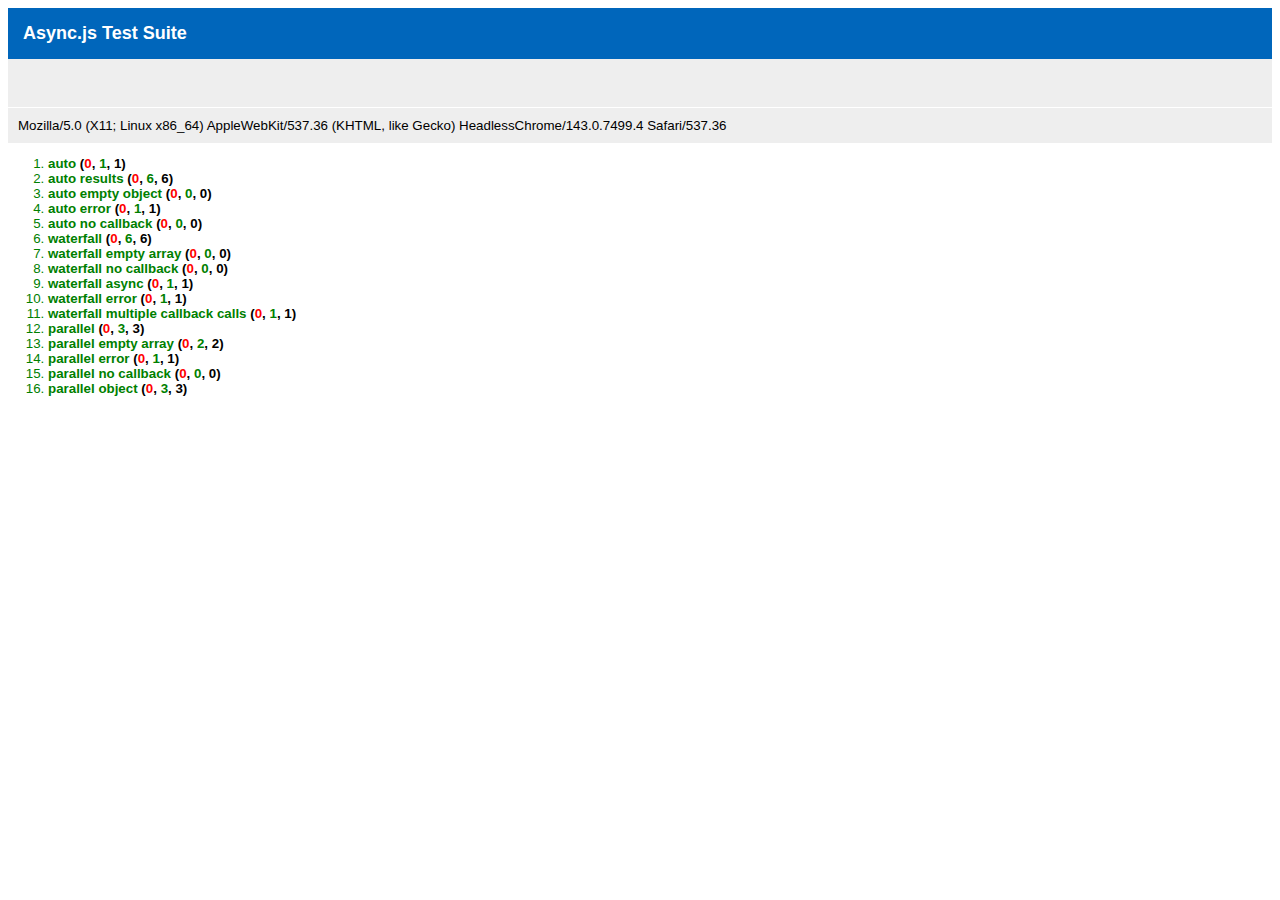
<file: packages/attachments/node_modules/async/test/test.html>
<html>
  <head>
    <title>Async.js Test Suite</title>
    <!--
      async must be included after nodeunit because nodeunit already uses
      the async lib internally and will overwrite the version we want to test
    -->
    <script src="../deps/nodeunit.js"></script>
    <script src="../lib/async.js"></script>
    <link rel="stylesheet" href="../deps/nodeunit.css" type="text/css" media="screen" />
    <script>
      var _async = this.async;
      this.require = function () { return _async; };
      this.exports = {};
    </script>
    <script src="test-async.js"></script>
  </head>
  <body>
    <h1 id="nodeunit-header">Async.js Test Suite</h1>
    <script>
      nodeunit.run({'test-async': exports});
    </script>
  </body>
</html>
</file>
<file: packages/modules/node_modules/uglify-js/docstyle.css>
html { font-family: "Lucida Grande","Trebuchet MS",sans-serif; font-size: 12pt; }
body { max-width: 60em; }
.title  { text-align: center; }
.todo   { color: red; }
.done   { color: green; }
.tag    { background-color:lightblue; font-weight:normal }
.target { }
.timestamp { color: grey }
.timestamp-kwd { color: CadetBlue }
p.verse { margin-left: 3% }
pre {
  border: 1pt solid #AEBDCC;
  background-color: #F3F5F7;
  padding: 5pt;
  font-family: monospace;
  font-size: 90%;
  overflow:auto;
}
pre.src {
  background-color: #eee; color: #112; border: 1px solid #000;
}
table { border-collapse: collapse; }
td, th { vertical-align: top; }
dt { font-weight: bold; }
div.figure { padding: 0.5em; }
div.figure p { text-align: center; }
.linenr { font-size:smaller }
.code-highlighted {background-color:#ffff00;}
.org-info-js_info-navigation { border-style:none; }
#org-info-js_console-label { font-size:10px; font-weight:bold;
  white-space:nowrap; }
.org-info-js_search-highlight {background-color:#ffff00; color:#000000;
  font-weight:bold; }

sup {
  vertical-align: baseline;
  position: relative;
  top: -0.5em;
  font-size: 80%;
}

sup a:link, sup a:visited {
  text-decoration: none;
  color: #c00;
}

sup a:before { content: "["; color: #999; }
sup a:after { content: "]"; color: #999; }

h1.title { border-bottom: 4px solid #000; padding-bottom: 5px; margin-bottom: 2em; }

#postamble {
  color: #777;
  font-size: 90%;
  padding-top: 1em; padding-bottom: 1em; border-top: 1px solid #999;
  margin-top: 2em;
  padding-left: 2em;
  padding-right: 2em;
  text-align: right;
}

#postamble p { margin: 0; }

#footnotes { border-top: 1px solid #000; }

h1 { font-size: 200% }
h2 { font-size: 175% }
h3 { font-size: 150% }
h4 { font-size: 125% }

h1, h2, h3, h4 { font-family: "Bookman",Georgia,"Times New Roman",serif; font-weight: normal; }

@media print {
  html { font-size: 11pt; }
}
</file>
<file: packages/attachments/node_modules/async/deps/nodeunit.css>
/*!
 * Styles taken from qunit.css
 */

h1#nodeunit-header, h1.nodeunit-header {
    padding: 15px;
    font-size: large;
    background-color: #06b;
    color: white;
    font-family: 'trebuchet ms', verdana, arial;
    margin: 0;
}

h1#nodeunit-header a {
    color: white;
}

h2#nodeunit-banner {
    height: 2em;
    border-bottom: 1px solid white;
    background-color: #eee;
    margin: 0;
    font-family: 'trebuchet ms', verdana, arial;
}
h2#nodeunit-banner.pass {
    background-color: green;
}
h2#nodeunit-banner.fail {
    background-color: red;
}

h2#nodeunit-userAgent, h2.nodeunit-userAgent {
    padding: 10px;
    background-color: #eee;
    color: black;
    margin: 0;
    font-size: small;
    font-weight: normal;
    font-family: 'trebuchet ms', verdana, arial;
    font-size: 10pt;
}

div#nodeunit-testrunner-toolbar {
    background: #eee;
    border-top: 1px solid black;
    padding: 10px;
    font-family: 'trebuchet ms', verdana, arial;
    margin: 0;
    font-size: 10pt;
}

ol#nodeunit-tests {
    font-family: 'trebuchet ms', verdana, arial;
    font-size: 10pt;
}
ol#nodeunit-tests li strong {
    cursor:pointer;
}
ol#nodeunit-tests .pass {
    color: green;
} 
ol#nodeunit-tests .fail {
    color: red;
} 

p#nodeunit-testresult {
    margin-left: 1em;
    font-size: 10pt;
    font-family: 'trebuchet ms', verdana, arial;
}
</file>
